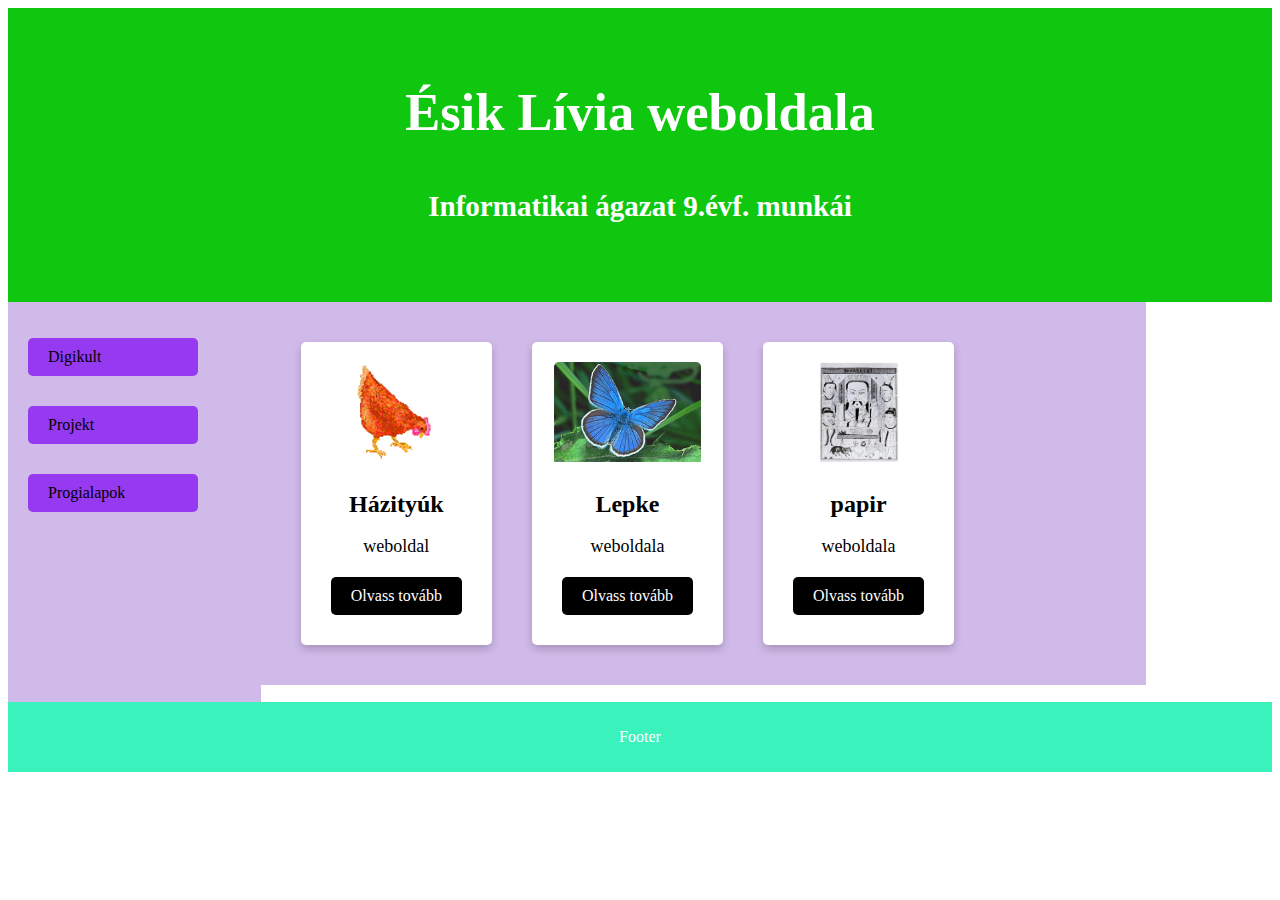
<file: index.html>
<!DOCTYPE html>
<html lang="hu">

<head>
    <meta charset="UTF-8">
    <meta http-equiv="X-UA-Compatible" content="IE=edge">
    <meta name="viewport" content="width=device-width, initial-scale=1.0">
    <title>ÉL honlapja</title>
    <link rel="stylesheet" href="stilus.css">
</head>

<body>
    <header>
        <h2>Ésik Lívia weboldala</h2>
        <h5>Informatikai ágazat 9.évf. munkái</h5>
    </header>

    <section>
        <nav>
            <ul>
                <li><a href="https://sites.google.com/view/mytasks-sik-lvia/digikult" class="btn2">Digikult</a>
                <li><a href="https://sites.google.com/view/mytasks-sik-lvia/projekt"class="btn2">Projekt</a>
                <li><a href="https://sites.google.com/view/mytasks-sik-lvia/web"class="btn2">Progialapok</a>
            </ul>
        </nav>

        <article>
            <div class="card">
                <img src="kepek/tyuk_kep.gif" alt="card image">
                <div class="card-text">
                    <h2>Házityúk</h2>
                    <p>weboldal</p>
                    <a href="2_hazityuk/tyuk.html" class="btn">Olvass tovább</a>
                </div>
            </div>

            <div class="card">
                <img src="kepek/k2.jpg" alt="card image">
                <div class="card-text">
                    <h2>Lepke</h2>
                    <p>weboldala</p>
                    <a href="lepke/nappali.html" class="btn">Olvass tovább</a>
                    
                </div>
            </div>
            <div class="card">
                <img src="kepek/Cai-lun.jpg" alt="card image">
                <div class="card-text">
                    <h2>papir</h2>
                    <p>weboldala</p>
                    <a href="papir/papir.html" class="btn">Olvass tovább</a>
                    
                </div>
            </div>

        </article>
    </section>

    <footer>
        <p>Footer</p>
    </footer>
</body>

</html>
</file>
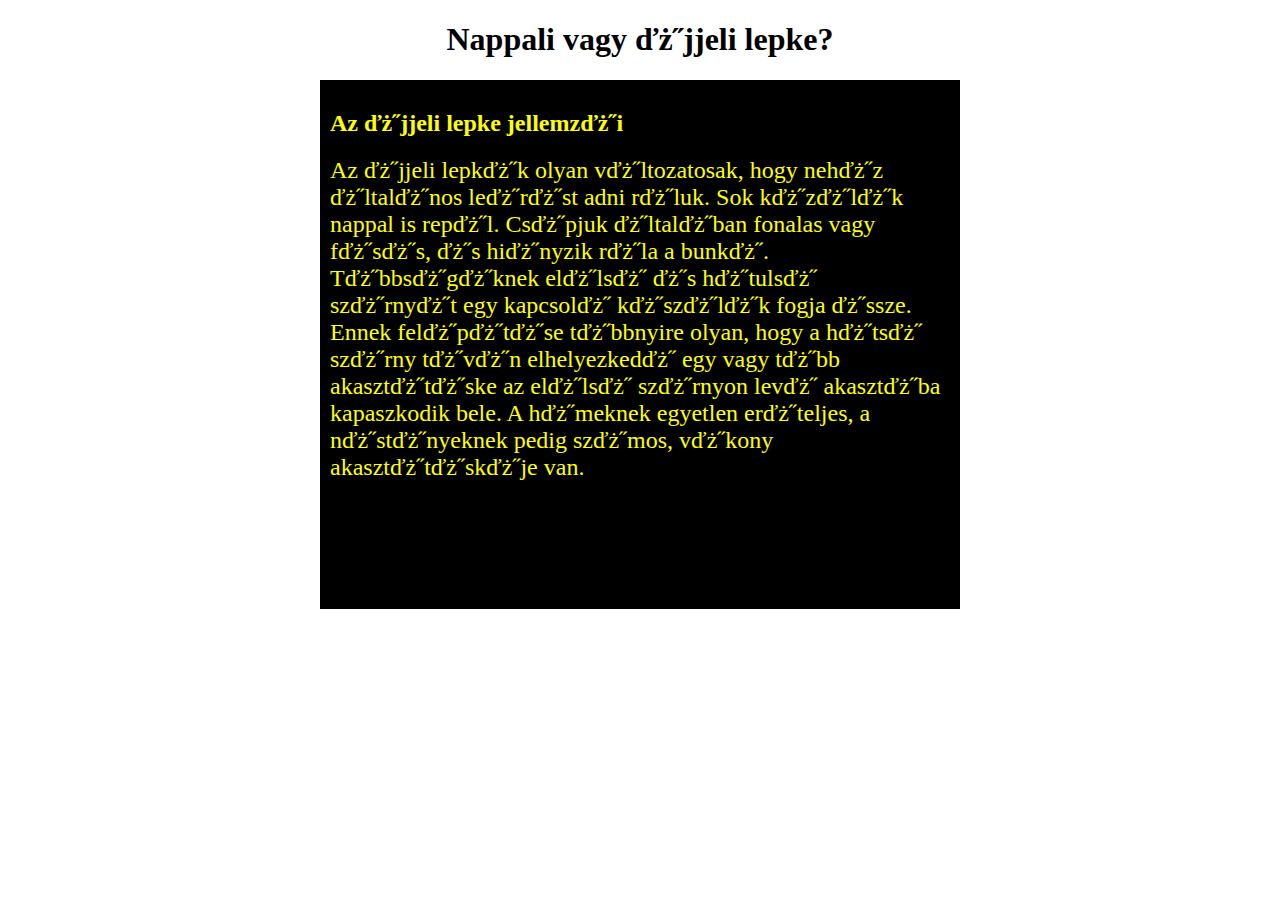
<file: lepke/ejjeli.html>
<!DOCTYPE html>
</html>
<head>
<title>Nappali vagy �jjeli lepke?</title>
<meta http-equiv="Content-Type" content="text/html; charset=iso-8859-2">
</head>

<body>
<h1 align="center">Nappali vagy �jjeli lepke?</h1>
<table width="640" border="0" align="center" cellpadding="5" cellspacing="5" bgcolor="black">
  <tr>
    <td><h2><font color="yellow">Az �jjeli lepke jellemz�i</font></h2>
      <p><font color="yellow" size="+2">Az �jjeli lepk�k olyan v�ltozatosak, hogy 
        neh�z �ltal�nos le�r�st adni r�luk. Sok k�z�l�k nappal is rep�l. Cs�pjuk 
        �ltal�ban fonalas vagy f�s�s, �s hi�nyzik r�la a bunk�. T�bbs�g�knek el�ls� 
        �s h�tuls� sz�rny�t egy kapcsol� k�sz�l�k fogja �ssze. Ennek fel�p�t�se 
        t�bbnyire olyan, hogy a h�ts� sz�rny t�v�n elhelyezked� egy vagy t�bb 
        akaszt�t�ske az el�ls� sz�rnyon lev� akaszt�ba kapaszkodik bele. A h�meknek 
        egyetlen er�teljes, a n�st�nyeknek pedig sz�mos, v�kony akaszt�t�sk�je 
        van.</font></p>
      <p>&nbsp;</p>
      <p>&nbsp;</p>
      <p>&nbsp;</p></td>
  </tr>
</table>

</body>
</html>
</file>
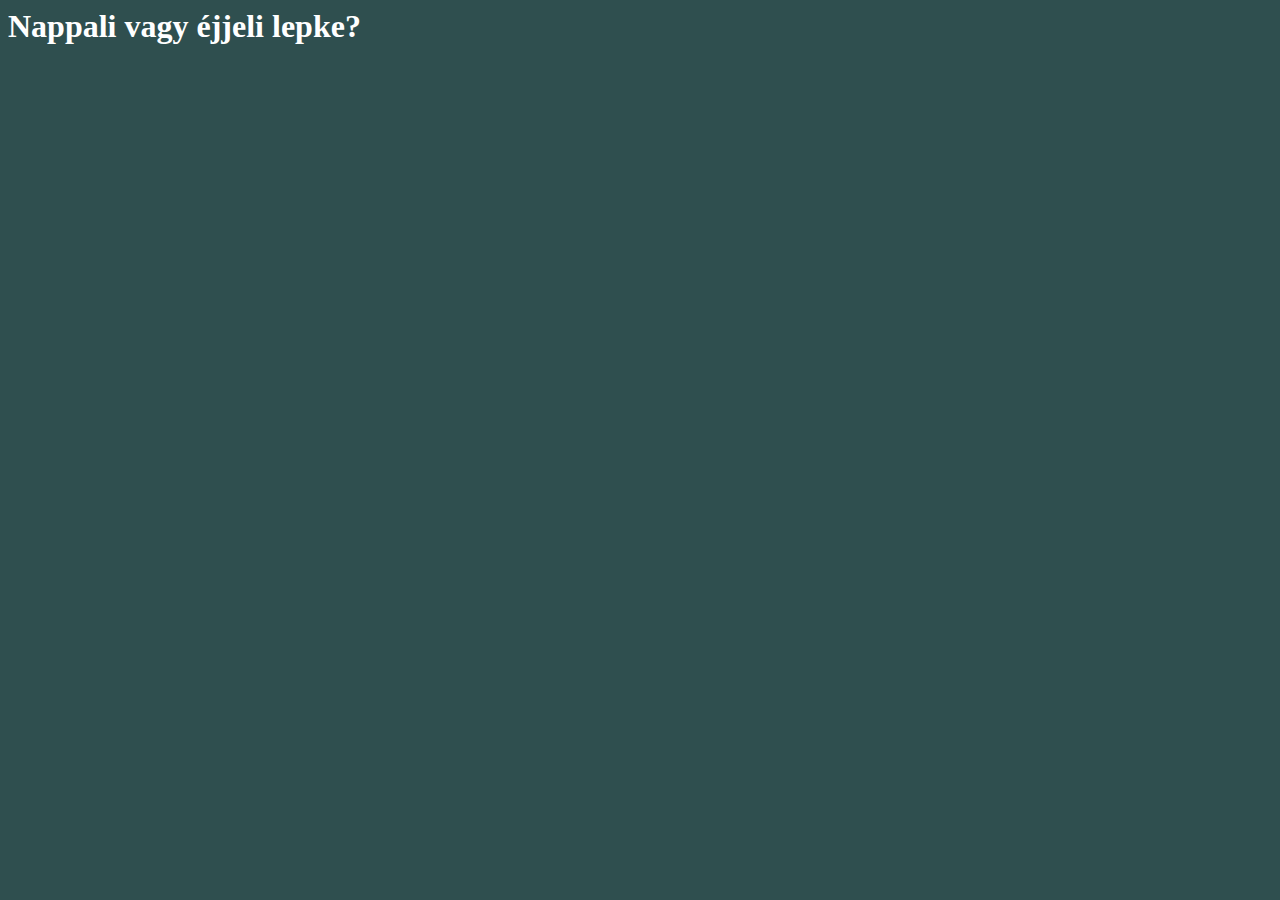
<file: lepke/nappali.html>
<html lang="en">
<head>
    <meta charset="UTF-8">
    <meta http-equiv="X-UA-Comptaible" content="IE=edge">
    <meta name="vileport" content="width=device-width, initial-scale=1.0">
    <link rel="stylesheet" href="stilus.css">
    <title>Nappali vagy éjjeli lepke?</title>
 </head>
<body>
         <h1>Nappali vagy éjjeli lepke?</h1>
    <table>
        <tr>

       
            <td>
                <img src="k1.jpg" alt=""
</file>
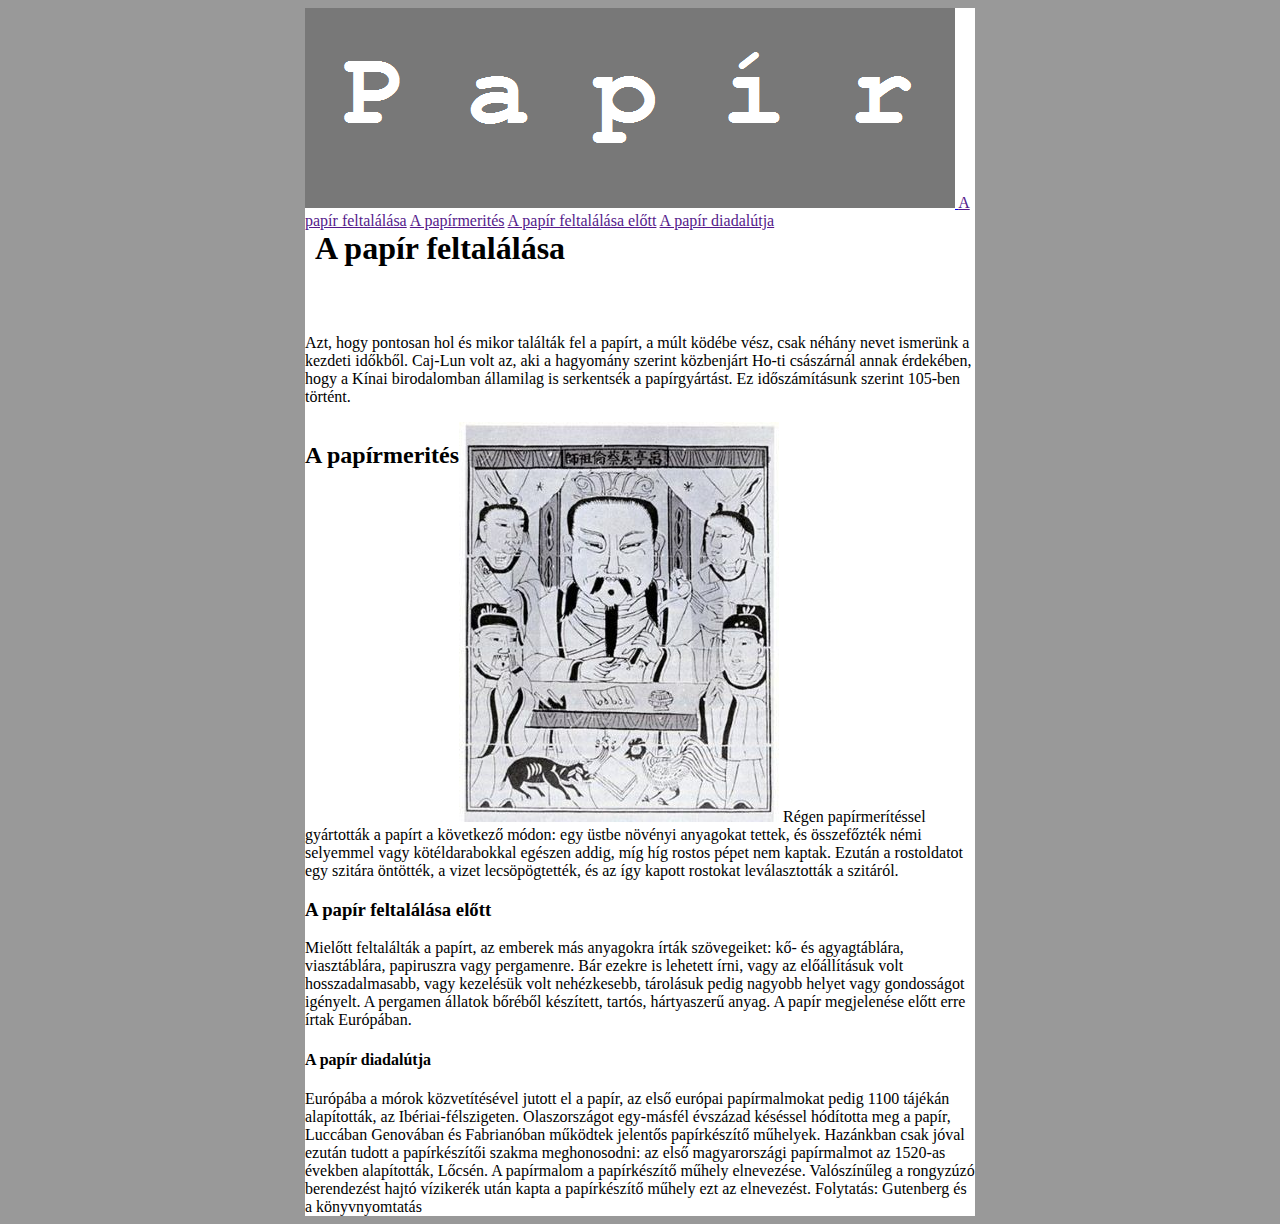
<file: papir/papir.html>
<!DOCTYPE html>
<html lang="HU">

<head>
    <meta charset="UTF-8">
    <meta http-equiv="X-UA-Compatible" content="IE=edge">
    <meta name="viewport" content="width=device-width, initial-scale=1.0">
    <title>A papír Története</title>
    <link rel="stylesheet" href="stilus.css">
</head>

<body>
    <div>
        <a href="http://tudasbazis.sulinet.hu/hu/termeszettudomanyok/termeszetismeret/ember-a-termeszetben-4-osztaly/az-elo-termeszet-alapismeretei/a-papirgyartas">
            <img src="kepek/cim.png">
        </a>
         <a href="" class="btn">A papír feltalálása</a>
         <a href="" class="btn">A papírmerités</a>
         <a href="" class="btn">A papír feltalálása előtt</a>
         <a href="" class="btn">A papír diadalútja</a>
         <h1>A papír feltalálása</h1>
         <p>Azt, hogy pontosan hol és mikor találták fel a papírt, a múlt ködébe vész, csak néhány nevet ismerünk a kezdeti időkből. Caj-Lun volt az, aki a hagyomány szerint közbenjárt Ho-ti császárnál annak érdekében, hogy a Kínai birodalomban államilag is serkentsék a papírgyártást. Ez időszámításunk szerint 105-ben történt.</p>
         
         <img src="kepek/Cai-lunj.jpg">
         <h2>A papírmerités</h2>
         <p2>Régen papírmerítéssel gyártották a papírt a következő módon: egy üstbe növényi anyagokat tettek, és összefőzték némi selyemmel vagy kötéldarabokkal egészen addig, míg híg rostos pépet nem kaptak. Ezután a rostoldatot egy szitára öntötték, a vizet lecsöpögtették, és az így kapott rostokat leválasztották a szitáról.</p2>
        <h3>A papír feltalálása előtt</h3>
        <p3>Mielőtt feltalálták a papírt, az emberek más anyagokra írták szövegeiket: kő- és agyagtáblára, viasztáblára, papiruszra vagy pergamenre. Bár ezekre is lehetett írni, vagy az előállításuk volt hosszadalmasabb, vagy kezelésük volt nehézkesebb, tárolásuk pedig nagyobb helyet vagy gondosságot igényelt.
            A pergamen állatok bőréből készített, tartós, hártyaszerű anyag. A papír megjelenése előtt erre írtak Európában.</p3>
        <h4>A papír diadalútja</h4>
        <p4>Európába a mórok közvetítésével jutott el a papír, az első európai papírmalmokat pedig 1100 tájékán alapították, az Ibériai-félszigeten. Olaszországot egy-másfél évszázad késéssel hódította meg a papír, Luccában Genovában és Fabrianóban működtek jelentős papírkészítő műhelyek. Hazánkban csak jóval ezután tudott a papírkészítői szakma meghonosodni: az első magyarországi papírmalmot az 1520-as években alapították, Lőcsén.
            A papírmalom a papírkészítő műhely elnevezése. Valószínűleg a rongyzúzó berendezést hajtó vízikerék után kapta a papírkészítő műhely ezt az elnevezést.
            Folytatás: Gutenberg és a könyvnyomtatás</p4>
    </div>
   
    
</body>

</html>
</file>
<file: stilus.css>
*{
box-sizing:border-box;
}

  body {
    font-family: 'Pacifico', cursive;
  }
  
  /* Style the header */
  header {
    background-color: #10c710;
    padding: 30px;
    text-align: center;
    font-size: 35px;
    color: white;
  }
  
  /* Create two columns/boxes that floats next to each other */
  nav {
    float: left;
    width: 20%;
    height: 400px; /* only for demonstration, should be removed */
    background-color:#d0bae9;
    padding: 20px;
    
  }
  
  /* Style the list inside the menu */
  nav ul {
    list-style-type: none;
    padding: 0;
  }
  
  article {
    float: left;
    padding: 20px;
    width: 70%;
    background-color: #d0bae9;
   /* only for demonstration, should be removed */
  }
  
  /* Clear floats after the columns */
  section::after {
    content: "";
    display: table;
    clear: both;
  }
  
  /* Style the footer */
  footer {
    background-color: #3af2bb;
    padding: 10px;
    text-align: center;
    color: white;
  }
  
  /* Responsive layout - makes the two columns/boxes stack on top of each other instead of next to each other, on small screens */
  @media (max-width: 600px) {
    nav, article {
      width: 100%;
      height: auto;
    }
  }

  .card {
    box-shadow: 0 4px 8px 0 rgba(0, 0, 0, 0.2);
    border-radius: 5px;
    padding: 20px;
    background-color: #fff;
    margin: 20px;
    text-align: center;
    float: left;
  }
  
  .card img {
    height: 100px;
    border-radius: 5px 5px 0 0;
    margin: auto;
    display: block;
  }
  
  .card-text {
    text-align: center;
    padding: 10px;
  }
  
  .card-text h2 {
    font-size: 24px;
    margin-bottom: 10px;
  }
  
  .card-text p {
    font-size: 18px;
    margin-bottom: 20px;
  }
  
  .btn {
    display: inline-block;
    background-color: #000;
    color: #fff;
    padding: 10px 20px;
    border-radius: 5px;
    text-decoration: none;
    transition: background-color 0.3s ease;
    
  }
  
  .btn:hover {
    background-color: rgb(51, 51, 51);
  }
  .btn2{
    display: inline-block;
    background-color: #963af2;
    color:rgb(0, 0, 0);
    padding: 10px 20px;
    border-radius: 5px;
    text-decoration: none;
    transition: background-color 0.3s ease;
    width: 80%;
    margin-bottom: 30px;
  }
</file>
<file: lepke/stilus.css>
body{
    background-color: #2f4f4f;
}
h1{
    color: white;
    margin: auto;
}
div{
    width: 60px;
    margin: auto;
    background-image: url(hatter.jpg);
    padding: 50px;

h2{
    text-align: left: ;
}

a{ font-size: 20px;
    text-align: left;
}

p{
    font-size: 20px;
    text-align: left;
}

#balrakep {float: right;
}
</file>
<file: papir/stilus.css>
body{
    background-color: #999999;
}
#cím{
    margin: auto;
    display: block;
}
div{
    width: 670px;
    color: black;
    margin: auto;
    background-color: white;
}
#sor{
    background-color: #999999;
    width: 650px;
    margin: auto;
}
h1{
    display: block;
    background-color: white;
    width: 650px;
    margin: auto;
}
#img2{
    float: left;
    margin-top: 2%;
}

h2{
    float: left;
}
p{
    margin-top: 10%;
}
#img3{
    float: left;
    margin-top: 40%;

}

#p1{
    float: left;
    margin-top: 40%;
}
#kep{
    margin: auto;
    text-align: center;
    margin-right: 180px;
}
#cim4{
    float: left;
    margin-top: 2px;
}
</file>
